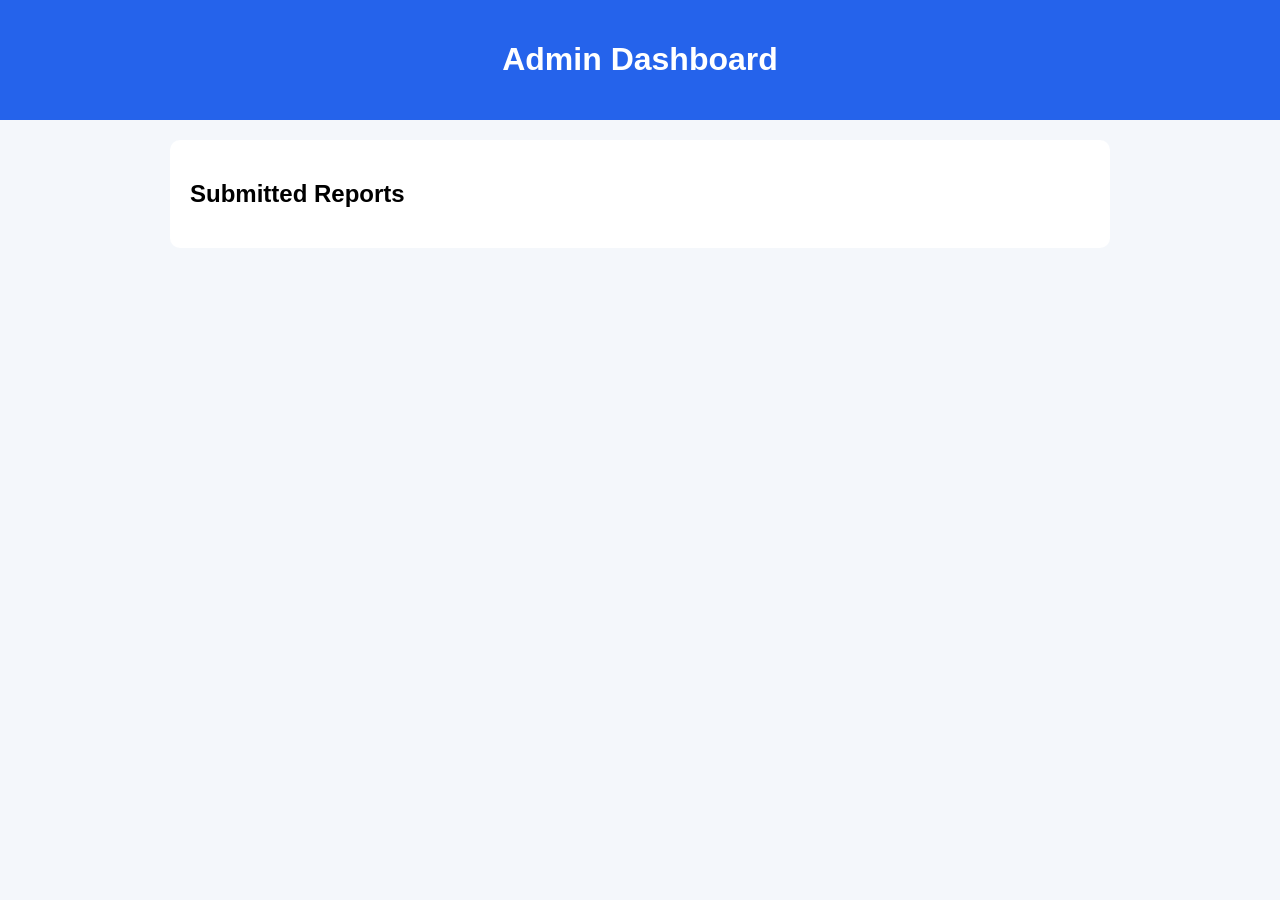
<file: admin safe net ethiopia.html>
<!DOCTYPE html>
<html>
<head>
<title>Admin Panel</title>
<link rel="stylesheet" href="style.css">
</head>

<body>

<header><h1>Admin Dashboard</h1></header>

<section>
  <h2>Submitted Reports</h2>
  <ul id="reports"></ul>
</section>

<script src="script.js"></script>
</body>
</html>
</file>
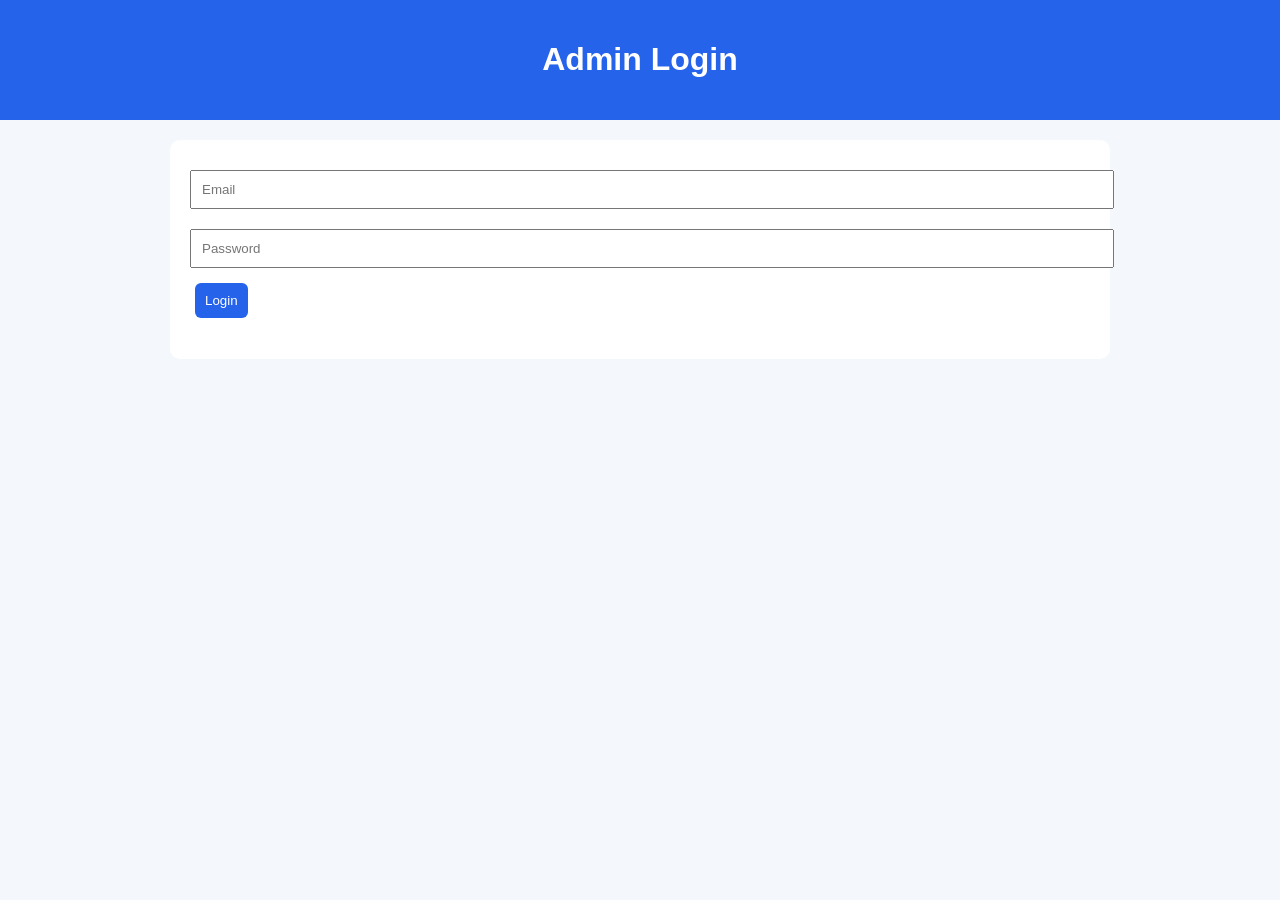
<file: login.html>
<!DOCTYPE html>
<html>
<head>
<title>Login</title>
<link rel="stylesheet" href="style.css">
</head>

<body>

<header><h1>Admin Login</h1></header>

<section>

<input id="email" placeholder="Email">
<input id="password" type="password" placeholder="Password">

<button onclick="login()">Login</button>

<p id="msg"></p>

</section>

<script src="script.js"></script>
</body>
</html>
</file>
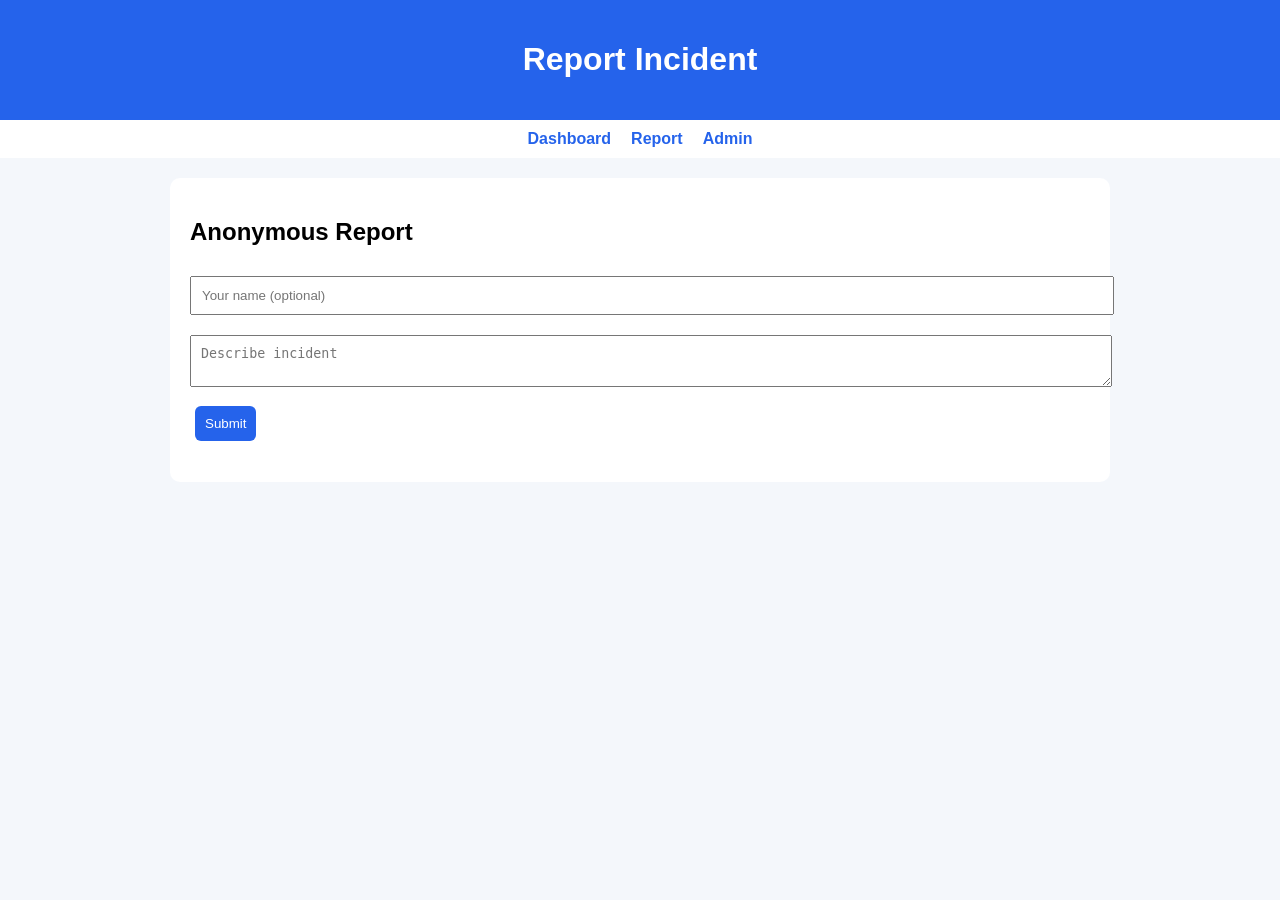
<file: report.html>
<!DOCTYPE html>
<html>
<head>
<title>Report</title>
<link rel="stylesheet" href="style.css">
</head>

<body>

<header><h1>Report Incident</h1></header>

<nav>
  <a href="index.html">Dashboard</a>
  <a href="report.html">Report</a>
  <a href="login.html">Admin</a>
</nav>

<section>

<h2>Anonymous Report</h2>

<input id="name" placeholder="Your name (optional)">
<textarea id="msg" placeholder="Describe incident"></textarea>

<button onclick="submitReport()">Submit</button>

<p id="status"></p>

</section>

<script src="script.js"></script>
</body>
</html>
</file>
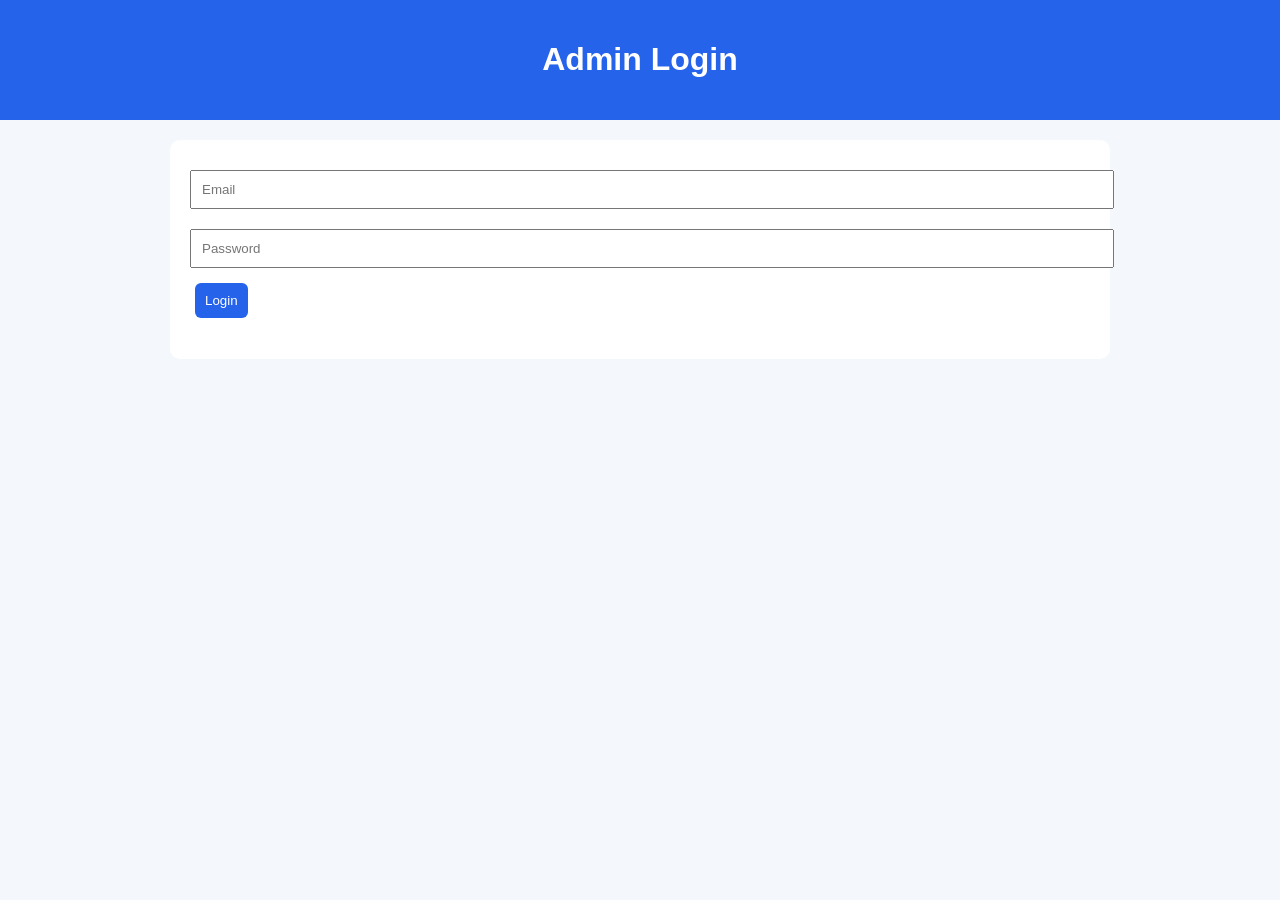
<file: safe net ethiopia login.html>
<!DOCTYPE html>
<html>
<head>
<title>Login</title>
<link rel="stylesheet" href="style.css">
</head>

<body>

<header><h1>Admin Login</h1></header>

<section>

<input id="email" placeholder="Email">
<input id="password" type="password" placeholder="Password">

<button onclick="login()">Login</button>

<p id="msg"></p>

</section>

<script src="script.js"></script>
</body>
</html>
</file>
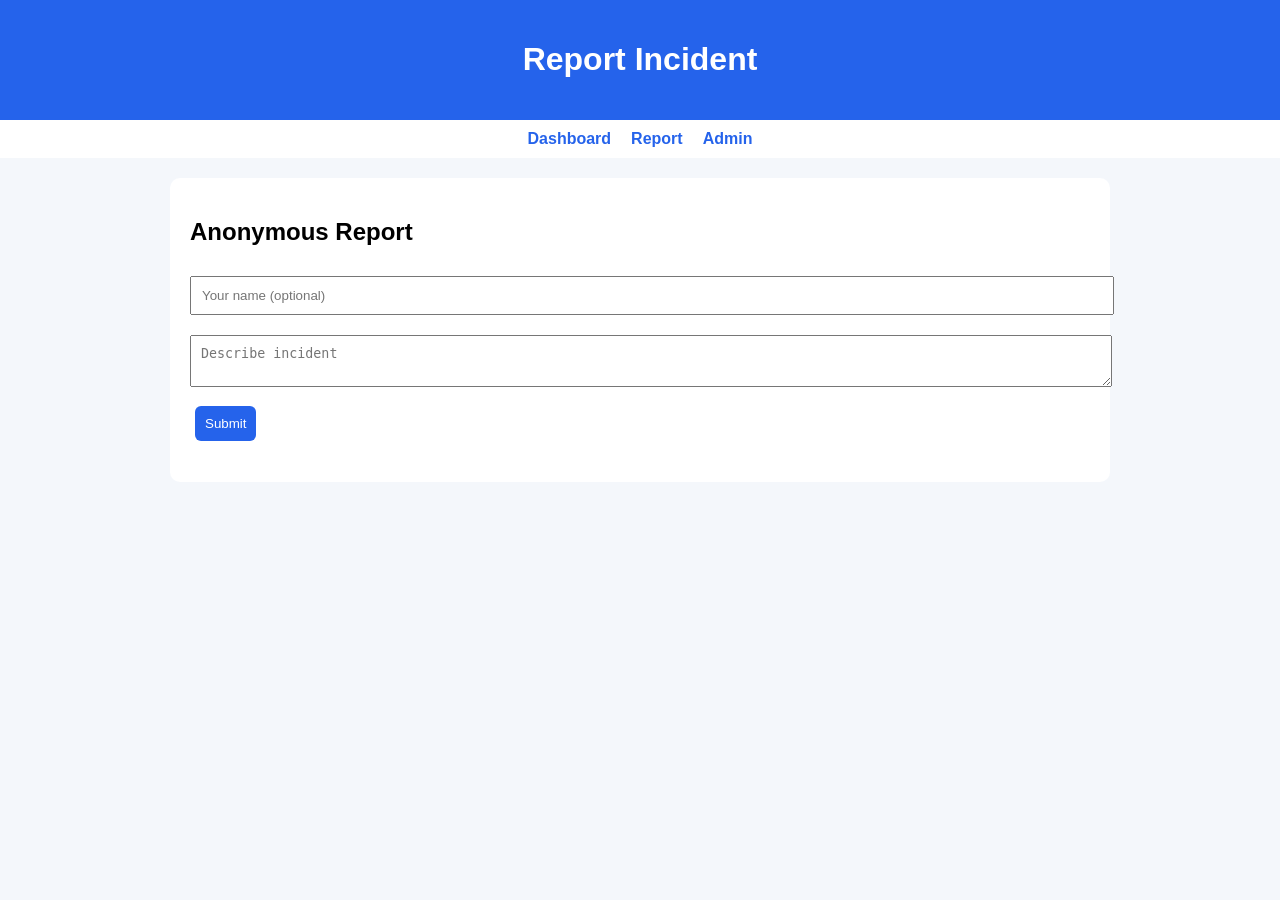
<file: safenet ethiopia report.html>
<!DOCTYPE html>
<html>
<head>
<title>Report</title>
<link rel="stylesheet" href="style.css">
</head>

<body>

<header><h1>Report Incident</h1></header>

<nav>
  <a href="index.html">Dashboard</a>
  <a href="report.html">Report</a>
  <a href="login.html">Admin</a>
</nav>

<section>

<h2>Anonymous Report</h2>

<input id="name" placeholder="Your name (optional)">
<textarea id="msg" placeholder="Describe incident"></textarea>

<button onclick="submitReport()">Submit</button>

<p id="status"></p>

</section>

<script src="script.js"></script>
</body>
</html>
</file>
<file: style.css>
body{
  font-family: Arial;
  margin:0;
  background:#f4f7fb;
}

header{
  background:#2563eb;
  color:white;
  text-align:center;
  padding:20px;
}

nav{
  display:flex;
  justify-content:center;
  gap:20px;
  background:white;
  padding:10px;
}

nav a{
  text-decoration:none;
  color:#2563eb;
  font-weight:bold;
}

section{
  max-width:900px;
  margin:auto;
  background:white;
  padding:20px;
  margin-top:20px;
  border-radius:10px;
}

table{
  width:100%;
  border-collapse:collapse;
}

th,td{
  border:1px solid #ccc;
  padding:10px;
}

button{
  padding:10px;
  margin:5px;
  background:#2563eb;
  color:white;
  border:none;
  cursor:pointer;
  border-radius:6px;
}

input,textarea{
  width:100%;
  padding:10px;
  margin:10px 0;
}
</file>
